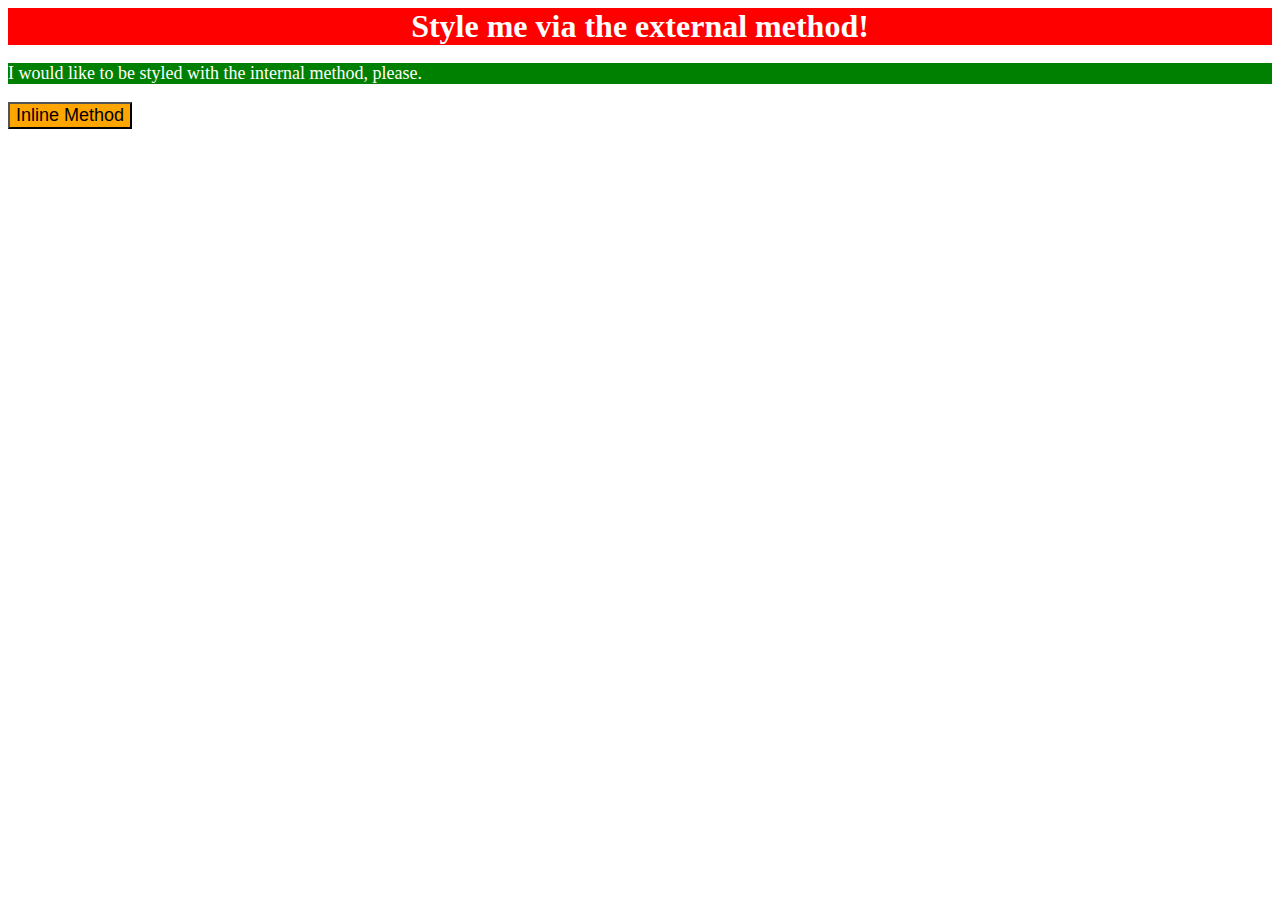
<file: foundations/01-css-methods/index.html>
<!DOCTYPE html>
<html lang="en">
  <head>
    <meta charset="UTF-8" />
    <meta http-equiv="X-UA-Compatible" content="IE=edge" />
    <meta name="viewport" content="width=device-width, initial-scale=1.0" />
    <title>Methods for Adding CSS</title>
    <link rel="stylesheet" href="methods.css" />
    <style>
      p {
        background-color: green;
        color: white;
        font-size: 18px;
      }
    </style>
  </head>
  <body>
    <div>Style me via the external method!</div>
    <p>I would like to be styled with the internal method, please.</p>
    <button style="background-color: orange; font-size: 18px">
      Inline Method
    </button>
  </body>
</html>
</file>
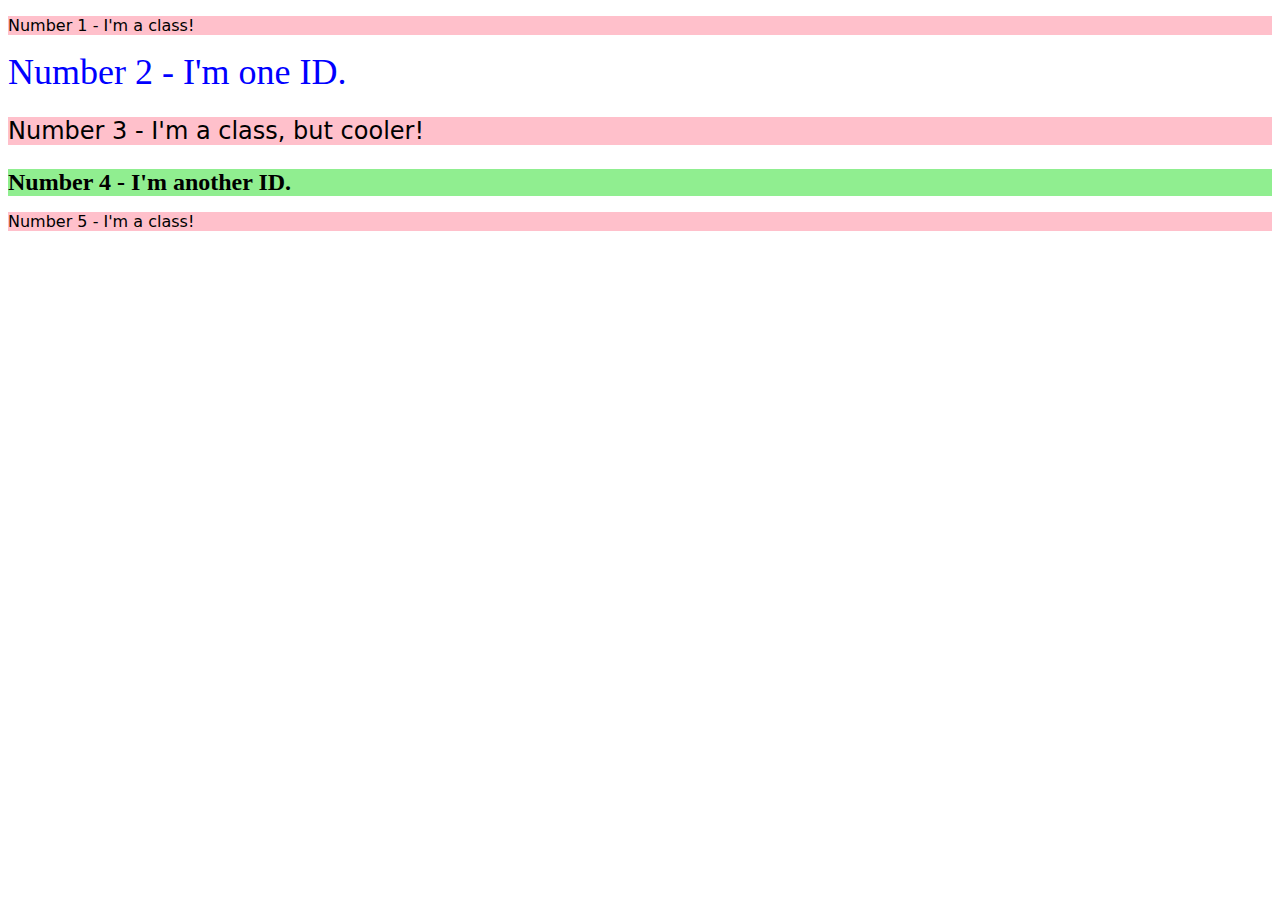
<file: foundations/02-class-id-selectors/index.html>
<!DOCTYPE html>
<html lang="en">
  <head>
    <meta charset="UTF-8" />
    <meta http-equiv="X-UA-Compatible" content="IE=edge" />
    <meta name="viewport" content="width=device-width, initial-scale=1.0" />
    <title>Class and ID Selectors</title>
    <link rel="stylesheet" href="style.css" />
  </head>
  <body>
    <p class="odd">Number 1 - I'm a class!</p>
    <div id="first">Number 2 - I'm one ID.</div>
    <p class="odd cool">Number 3 - I'm a class, but cooler!</p>
    <div id="second">Number 4 - I'm another ID.</div>
    <p class="odd">Number 5 - I'm a class!</p>
  </body>
</html>
</file>
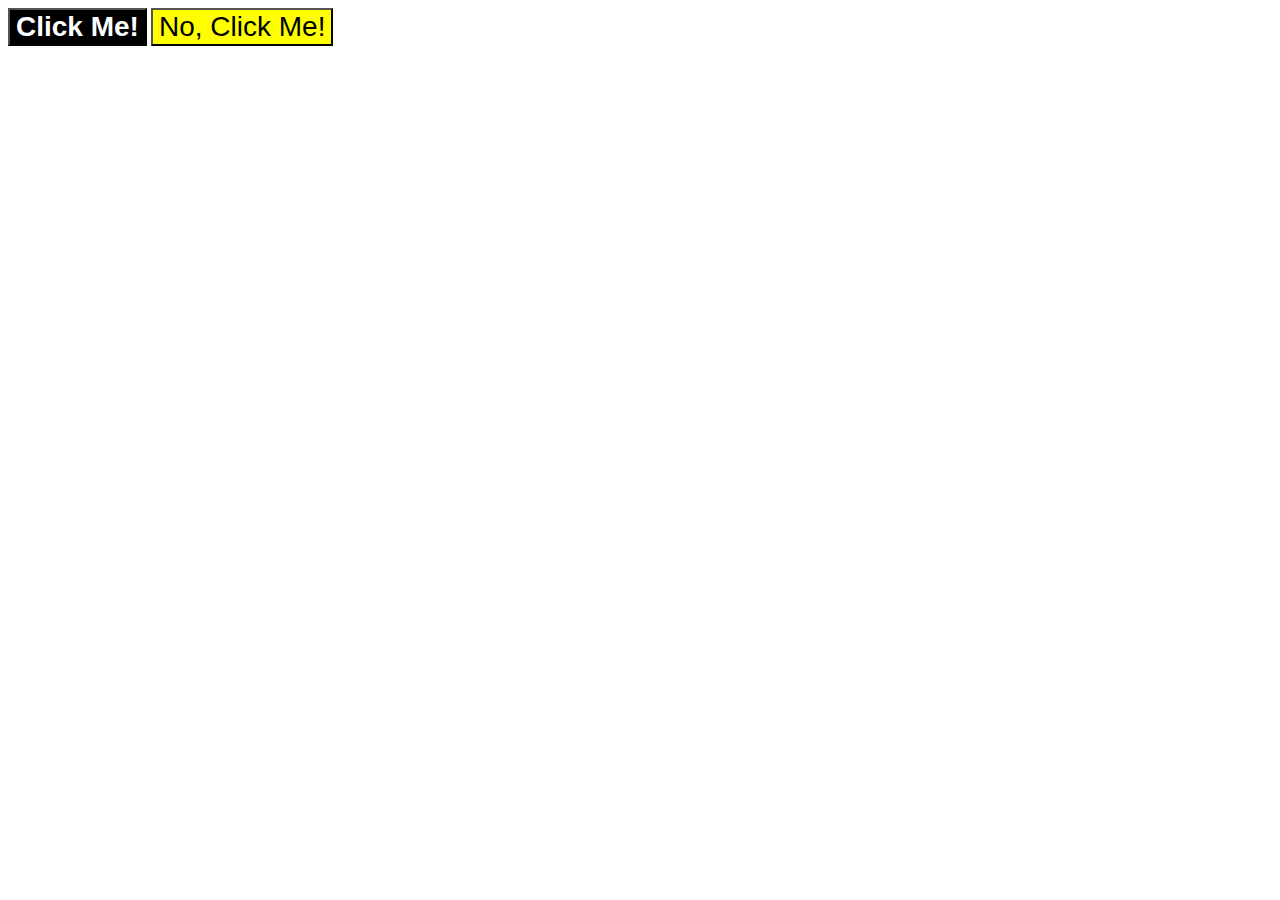
<file: foundations/03-grouping-selectors/index.html>
<!DOCTYPE html>
<html lang="en">
  <head>
    <meta charset="UTF-8" />
    <meta http-equiv="X-UA-Compatible" content="IE=edge" />
    <meta name="viewport" content="width=device-width, initial-scale=1.0" />
    <title>Grouping Selectors</title>
    <link rel="stylesheet" href="style.css" />
  </head>
  <body>
    <button class="first">Click Me!</button>
    <button class="second">No, Click Me!</button>
  </body>
</html>
</file>
<file: foundations/01-css-methods/methods.css>
div {
  background-color: red;
  font-size: 32px;
  text-align: center;
  font-weight: bold;
  color: white;
}
</file>
<file: foundations/02-class-id-selectors/style.css>
.odd {
  background-color: pink;
  font-family: "Verdana", "DejaVu Sans", sans-serif;
}

#first {
  color: blue;
  font-size: 36px;
}

.cool {
  font-size: 24px;
}

#second {
  background-color: lightgreen;
  font-size: 24px;
  font-weight: bold;
}
</file>
<file: foundations/03-grouping-selectors/style.css>
.first,
.second {
  font-size: 28px;
  font-family: Helvetica, "Times New Roman", sans-serif;
}

.first {
  background-color: black;
  color: white;
  font-weight: bold;
}

.second {
  background-color: yellow;
}
</file>
